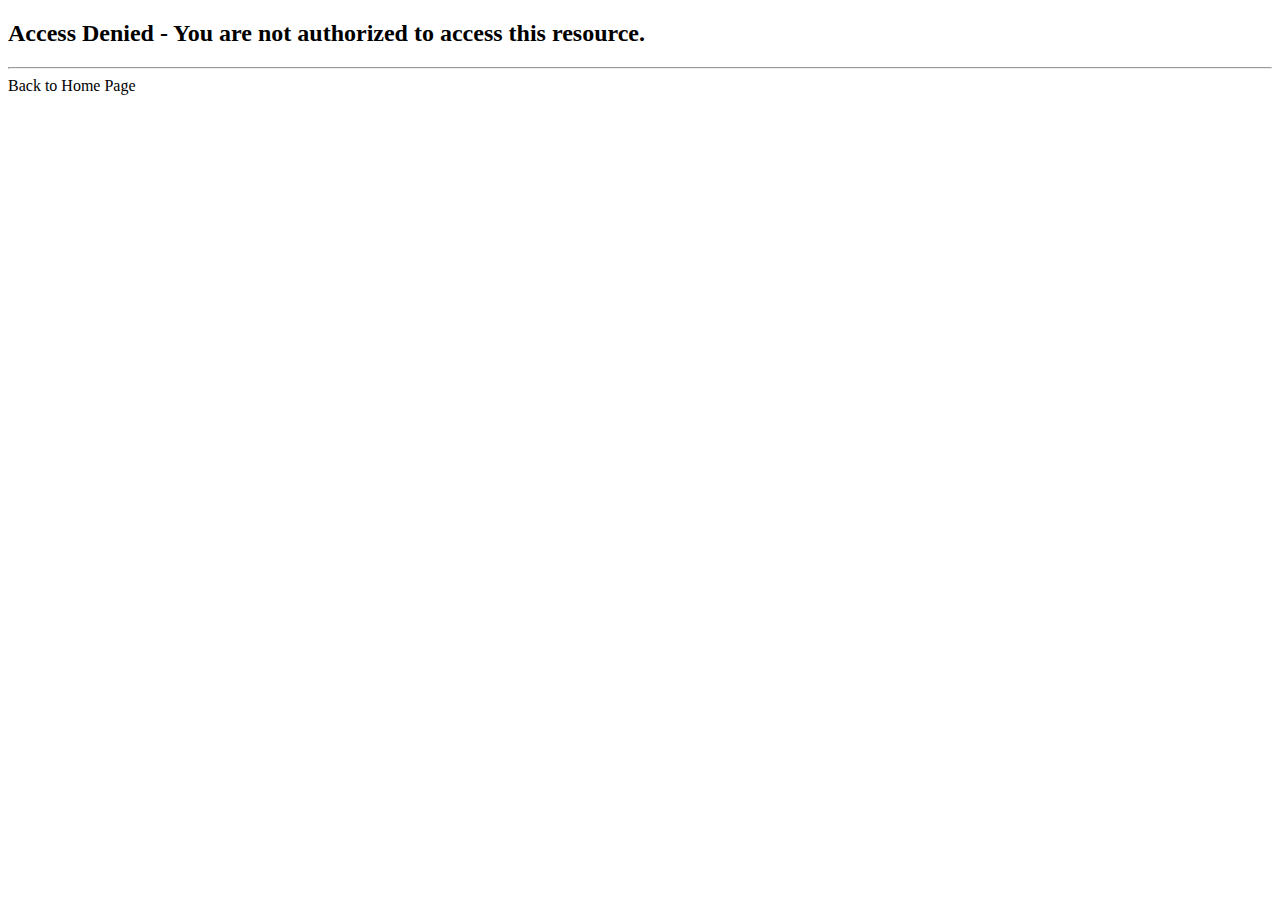
<file: src/main/resources/templates/access-denied.html>
<!DOCTYPE html>
<html xmlns:th="http://www.thymeleaf.org">

<head>
    <title>Access Denied</title>
</head>

<body>

<h2>Access Denied - You are not authorized to access this resource.</h2>

<hr>

<a th:href="@{/}">Back to Home Page</a>

</body>

</html>
</file>
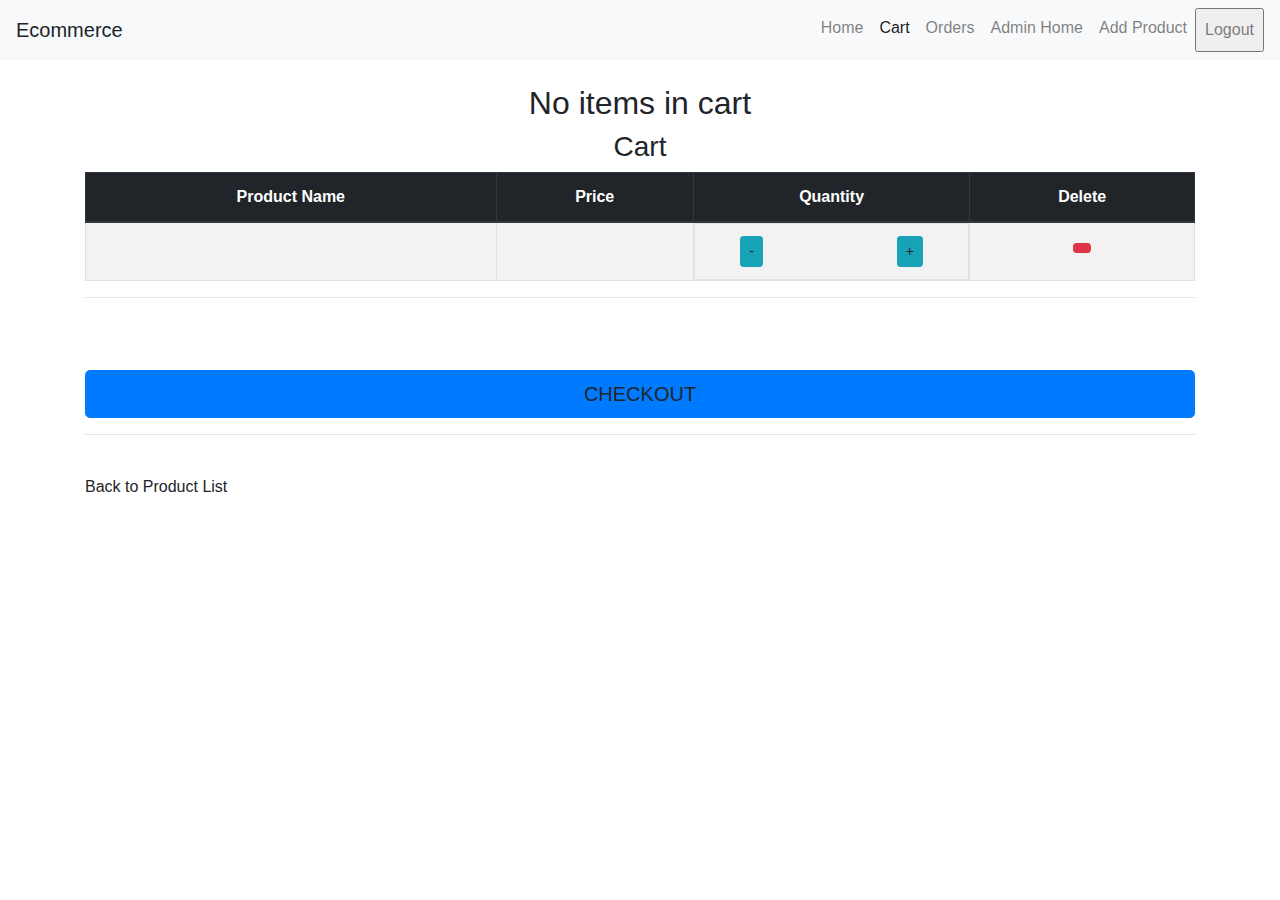
<file: src/main/resources/templates/cart.html>
<!DOCTYPE HTML>
<html xmlns:th="http://www.thymeleaf.org"
      xmlns:sec="https://www.thymeleaf.org/thymeleaf-extras-springsecurity5">

<head>

  <title>Cart</title>
  <meta charset="utf-8">
  <meta name="viewport" content="width=device-width, initial-scale=1, shrink-to-fit=no">

  <link rel="stylesheet" th:href="@{/css/style.css}" />
  <!-- Reference Bootstrap files -->
  <link rel="stylesheet" href="https://cdn.jsdelivr.net/npm/bootstrap@4.0.0/dist/css/bootstrap.min.css" integrity="sha384-Gn5384xqQ1aoWXA+058RXPxPg6fy4IWvTNh0E263XmFcJlSAwiGgFAW/dAiS6JXm" crossorigin="anonymous">
  <link rel="stylesheet" href="https://use.fontawesome.com/releases/v5.7.0/css/all.css" integrity="sha384-lZN37f5QGtY3VHgisS14W3ExzMWZxybE1SJSEsQp9S+oqd12jhcu+A56Ebc1zFSJ" crossorigin="anonymous">

  <script src="https://code.jquery.com/jquery-3.2.1.slim.min.js" integrity="sha384-KJ3o2DKtIkvYIK3UENzmM7KCkRr/rE9/Qpg6aAZGJwFDMVNA/GpGFF93hXpG5KkN" crossorigin="anonymous"></script>
  <script src="https://cdn.jsdelivr.net/npm/popper.js@1.12.9/dist/umd/popper.min.js" integrity="sha384-ApNbgh9B+Y1QKtv3Rn7W3mgPxhU9K/ScQsAP7hUibX39j7fakFPskvXusvfa0b4Q" crossorigin="anonymous"></script>
  <script src="https://cdn.jsdelivr.net/npm/bootstrap@4.0.0/dist/js/bootstrap.min.js" integrity="sha384-JZR6Spejh4U02d8jOt6vLEHfe/JQGiRRSQQxSfFWpi1MquVdAyjUar5+76PVCmYl" crossorigin="anonymous"></script>

</head>
<body>
<nav class="navbar navbar-expand-lg navbar-light bg-light">
  <a class="navbar-brand" th:href="@{/}">Ecommerce</a>
  <button class="navbar-toggler" type="button" data-toggle="collapse" data-target="#navbarNavAltMarkup" aria-controls="navbarNavAltMarkup" aria-expanded="false" aria-label="Toggle navigation">
    <span class="navbar-toggler-icon"></span>
  </button>
  <div class="collapse navbar-collapse justify-content-end" id="navbarNavAltMarkup">
    <div class="navbar-nav">
      <a class="nav-item nav-link" th:href="@{/}">Home</a>
      <a class="nav-item nav-link  active" th:href="@{/getCart}">Cart</a>
      <a class="nav-item nav-link" th:href="@{/getOrders}">Orders</a>
      <a sec:authorize = hasAuthority('ROLE_ADMIN') class="nav-item nav-link" th:href="@{/admin-products}">Admin Home</a>
      <a sec:authorize = hasAuthority('ROLE_ADMIN') class="nav-item nav-link" th:href="@{/showFormAdd}">Add Product</a>

      <form th:action="@{/logout}"
            method="POST" >

        <input type="submit" value="Logout" class="nav-item nav-link" id="logout" />

      </form>
    </div>
  </div>
</nav>
<br>


<div th:if="${noItem}">
  <h2 class="text-center">No items in cart</h2>

</div>

<div th:if="${cartItems}" class="container">
  <h3 class="text-center"> Cart </h3>

  <table class="table table-bordered table-striped text-center">
    <thead class="thead-dark">
    <tr>
      <th>Product Name</th>
      <th>Price</th>
      <th>Quantity</th>
      <th>Delete</th>
    </tr>
    </thead>

    <tbody>
    <tr th:each="item : ${cartItems}">

      <td th:text="${item.product.productName}" />
      <td th:text="${item.product.price}" />
      <td class="d-flex justify-content-around justify-content-center">
        <a th:href="@{/decreaseInCart/(productId= ${item.product.id})}"
           class="btn btn-info btn-sm">
          -
        </a>
        <h5 th:text="${item.quantity}"></h5>
        <a th:href="@{/addToCart/(productId= ${item.product.id})}"
           class="btn btn-info btn-sm">
          +
        </a>
      </td>

      <td >

        <a th:href="@{/deleteCartItem/(productId= ${item.product.id})}"
           class="btn btn-danger btn-sm"
           onclick="if (!(confirm('Are you sure you want to delete this product from cart?'))) return false">
          <i class="fas fa-trash"></i>
        </a>

      </td>


    </tr>
    </tbody>
  </table>
  <hr><br>
  <h4 th:text="'Total - Rs ' + ${total}" class="text-center"></h4>
  <br>
  <a th:href="@{/checkout}" class="btn btn-primary btn-lg mx-auto d-block"
     onclick="if (!(confirm('Are you sure you want to checkout?'))) return false"
  >CHECKOUT</a>

    <hr>
    <br>

  <a th:href="@{/}" class = "text-center">Back to Product List</a>

</div>

</body>
</html>
</file>
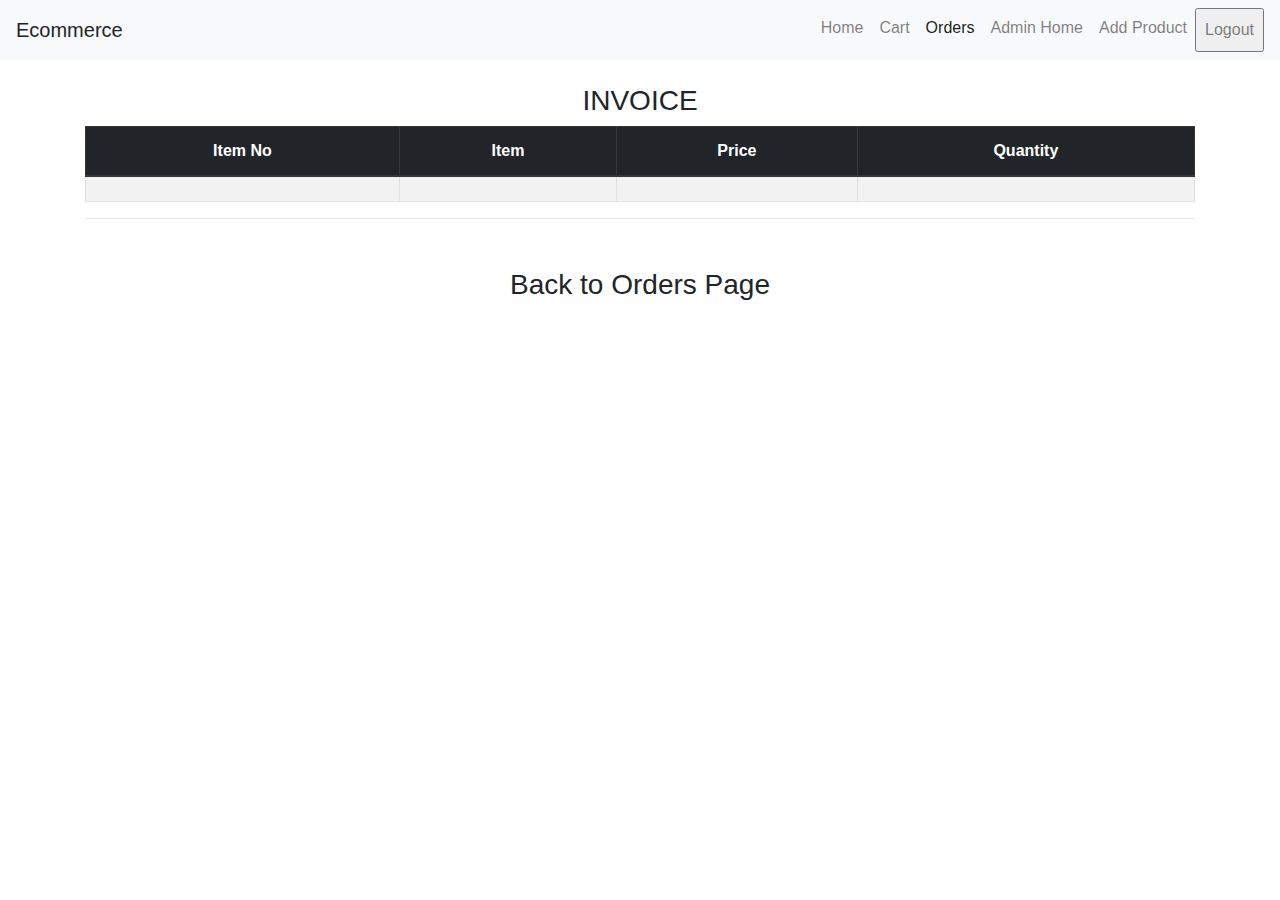
<file: src/main/resources/templates/invoice.html>
<!DOCTYPE HTML>
<html xmlns:th="http://www.thymeleaf.org"
      xmlns:sec="https://www.thymeleaf.org/thymeleaf-extras-springsecurity5">

<head>

    <title>Invoice</title>
    <meta charset="utf-8">
    <meta name="viewport" content="width=device-width, initial-scale=1, shrink-to-fit=no">

    <link rel="stylesheet" th:href="@{/css/style.css}" />

    <!-- Reference Bootstrap files -->
    <link rel="stylesheet" href="https://cdn.jsdelivr.net/npm/bootstrap@4.0.0/dist/css/bootstrap.min.css" integrity="sha384-Gn5384xqQ1aoWXA+058RXPxPg6fy4IWvTNh0E263XmFcJlSAwiGgFAW/dAiS6JXm" crossorigin="anonymous">
    <link rel="stylesheet" href="https://use.fontawesome.com/releases/v5.7.0/css/all.css" integrity="sha384-lZN37f5QGtY3VHgisS14W3ExzMWZxybE1SJSEsQp9S+oqd12jhcu+A56Ebc1zFSJ" crossorigin="anonymous">

    <script src="https://code.jquery.com/jquery-3.2.1.slim.min.js" integrity="sha384-KJ3o2DKtIkvYIK3UENzmM7KCkRr/rE9/Qpg6aAZGJwFDMVNA/GpGFF93hXpG5KkN" crossorigin="anonymous"></script>
    <script src="https://cdn.jsdelivr.net/npm/popper.js@1.12.9/dist/umd/popper.min.js" integrity="sha384-ApNbgh9B+Y1QKtv3Rn7W3mgPxhU9K/ScQsAP7hUibX39j7fakFPskvXusvfa0b4Q" crossorigin="anonymous"></script>
    <script src="https://cdn.jsdelivr.net/npm/bootstrap@4.0.0/dist/js/bootstrap.min.js" integrity="sha384-JZR6Spejh4U02d8jOt6vLEHfe/JQGiRRSQQxSfFWpi1MquVdAyjUar5+76PVCmYl" crossorigin="anonymous"></script>

</head>
<body>
<nav class="navbar navbar-expand-lg navbar-light bg-light">
    <a class="navbar-brand" th:href="@{/}">Ecommerce</a>
    <button class="navbar-toggler" type="button" data-toggle="collapse" data-target="#navbarNavAltMarkup" aria-controls="navbarNavAltMarkup" aria-expanded="false" aria-label="Toggle navigation">
        <span class="navbar-toggler-icon"></span>
    </button>
    <div class="collapse navbar-collapse justify-content-end" id="navbarNavAltMarkup">
        <div class="navbar-nav">
            <a class="nav-item nav-link" th:href="@{/}">Home</a>
            <a class="nav-item nav-link" th:href="@{/getCart}">Cart</a>
            <a class="nav-item nav-link active" th:href="@{/getOrders}">Orders</a>
            <a sec:authorize = hasAuthority('ROLE_ADMIN') class="nav-item nav-link" th:href="@{/admin-products}">Admin Home</a>
            <a sec:authorize = hasAuthority('ROLE_ADMIN') class="nav-item nav-link" th:href="@{/showFormAdd}">Add Product</a>

            <form th:action="@{/logout}"
                  method="POST" >

                <input type="submit" value="Logout" class="nav-item nav-link" id="logout" />

            </form>
        </div>
    </div>
</nav>


<div class="container">
    <br>
    <h3 class="text-center"> INVOICE </h3>
    <table class="table table-bordered table-striped text-center">
        <thead class="thead-dark">
        <tr>
            <th>Item No</th>
            <th>Item</th>
            <th>Price</th>
            <th>Quantity</th>
        </tr>
        </thead>

        <tbody>
        <tr th:each="item : ${items}">

            <td th:text="${itemStat.index + 1}" />
            <td th:text="${item.product.productName}" />
            <td th:text="${item.product.price}" />
            <td th:text="${item.quantity}" />

        </tr>
        </tbody>
    </table>

    <hr>

    <h3 th:text="'Total: Rs' + ${total}" class="text-center"/>
    <br>
    <a th:href="@{/getOrders}" class="text-center">Back to Orders Page</a>


</div>

</body>
</html>
</file>
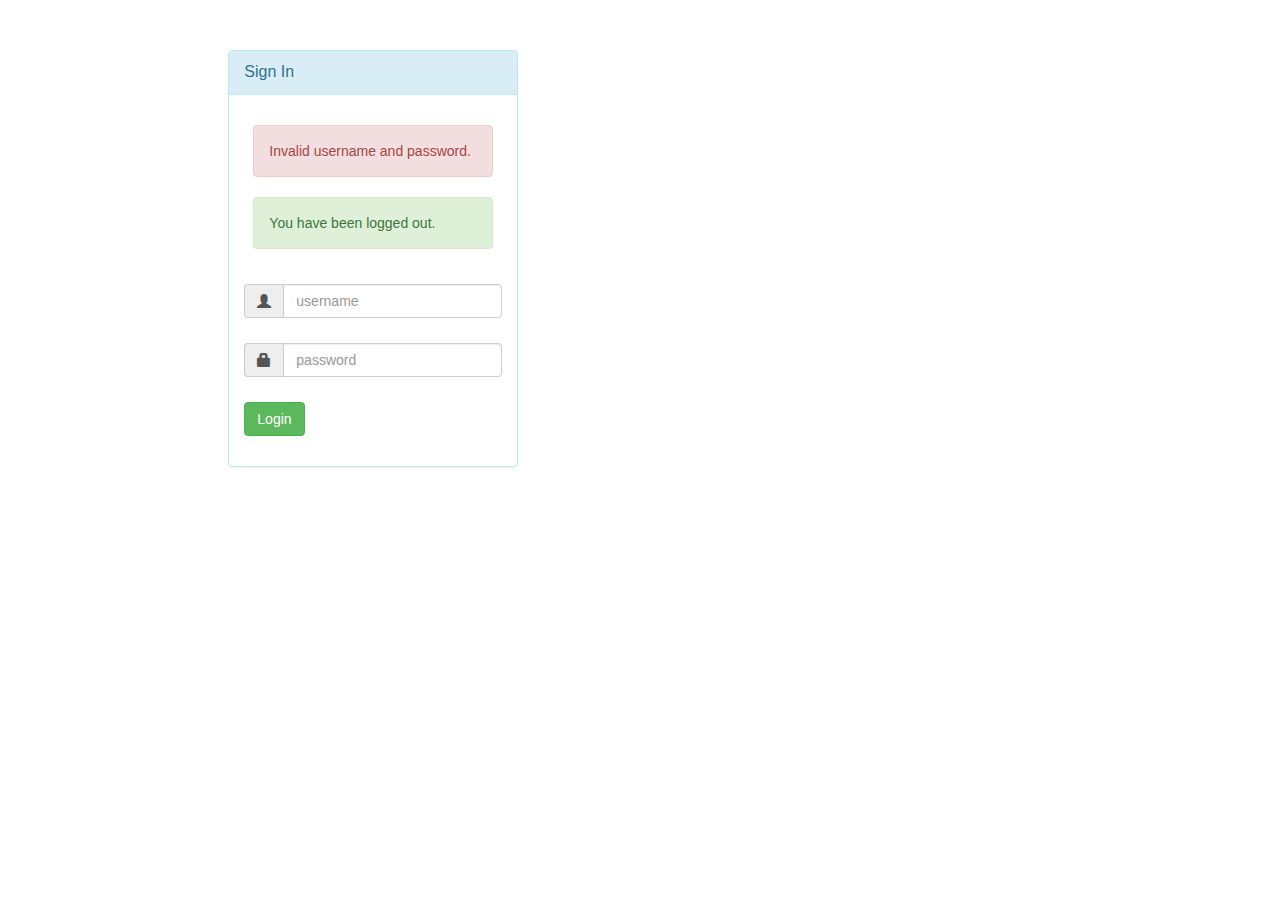
<file: src/main/resources/templates/login-page.html>
<!DOCTYPE html>
<html xmlns:th="http://www.thymeleaf.org">

<head>

    <title>Login Page</title>
    <meta charset="utf-8">
    <meta name="viewport" content="width=device-width, initial-scale=1, shrink-to-fit=no">

    <!-- Reference Bootstrap files -->
    <link rel="stylesheet"
          href="https://maxcdn.bootstrapcdn.com/bootstrap/3.3.7/css/bootstrap.min.css">

    <script src="https://ajax.googleapis.com/ajax/libs/jquery/3.2.0/jquery.min.js"></script>

    <script	src="https://maxcdn.bootstrapcdn.com/bootstrap/3.3.7/js/bootstrap.min.js"></script>

</head>

<body>

<div>

    <div id="loginbox" style="margin-top: 50px;"
         class="mainbox col-md-3 col-md-offset-2 col-sm-6 col-sm-offset-2">

        <div class="panel panel-info">

            <div class="panel-heading">
                <div class="panel-title">Sign In</div>
            </div>

            <div style="padding-top: 30px" class="panel-body">

                <!-- Login Form -->
                <form th:action="@{/authenticateTheUser}"
                      method="POST" class="form-horizontal">

                    <!-- Place for messages: error, alert etc ... -->
                    <div class="form-group">
                        <div class="col-xs-15">
                            <div>

                                <!-- Check for login error -->

                                <div th:if="${param.error}">

                                    <div class="alert alert-danger col-xs-offset-1 col-xs-10">
                                        Invalid username and password.
                                    </div>

                                </div>

                                <!-- Check for logout -->

                                <div th:if="${param.logout}">

                                    <div class="alert alert-success col-xs-offset-1 col-xs-10">
                                        You have been logged out.
                                    </div>

                                </div>

                            </div>
                        </div>
                    </div>

                    <!-- User name -->
                    <div style="margin-bottom: 25px" class="input-group">
                        <span class="input-group-addon"><i class="glyphicon glyphicon-user"></i></span>

                        <input type="text" name="username" placeholder="username" class="form-control">
                    </div>

                    <!-- Password -->
                    <div style="margin-bottom: 25px" class="input-group">
                        <span class="input-group-addon"><i class="glyphicon glyphicon-lock"></i></span>

                        <input type="password" name="password" placeholder="password" class="form-control" >
                    </div>

                    <!-- Login/Submit Button -->
                    <div style="margin-top: 10px" class="form-group">
                        <div class="col-sm-6 controls">
                            <button type="submit" class="btn btn-success">Login</button>
                        </div>
                    </div>

                </form>

            </div>

        </div>

    </div>

</div>

</body>
</html>
</file>
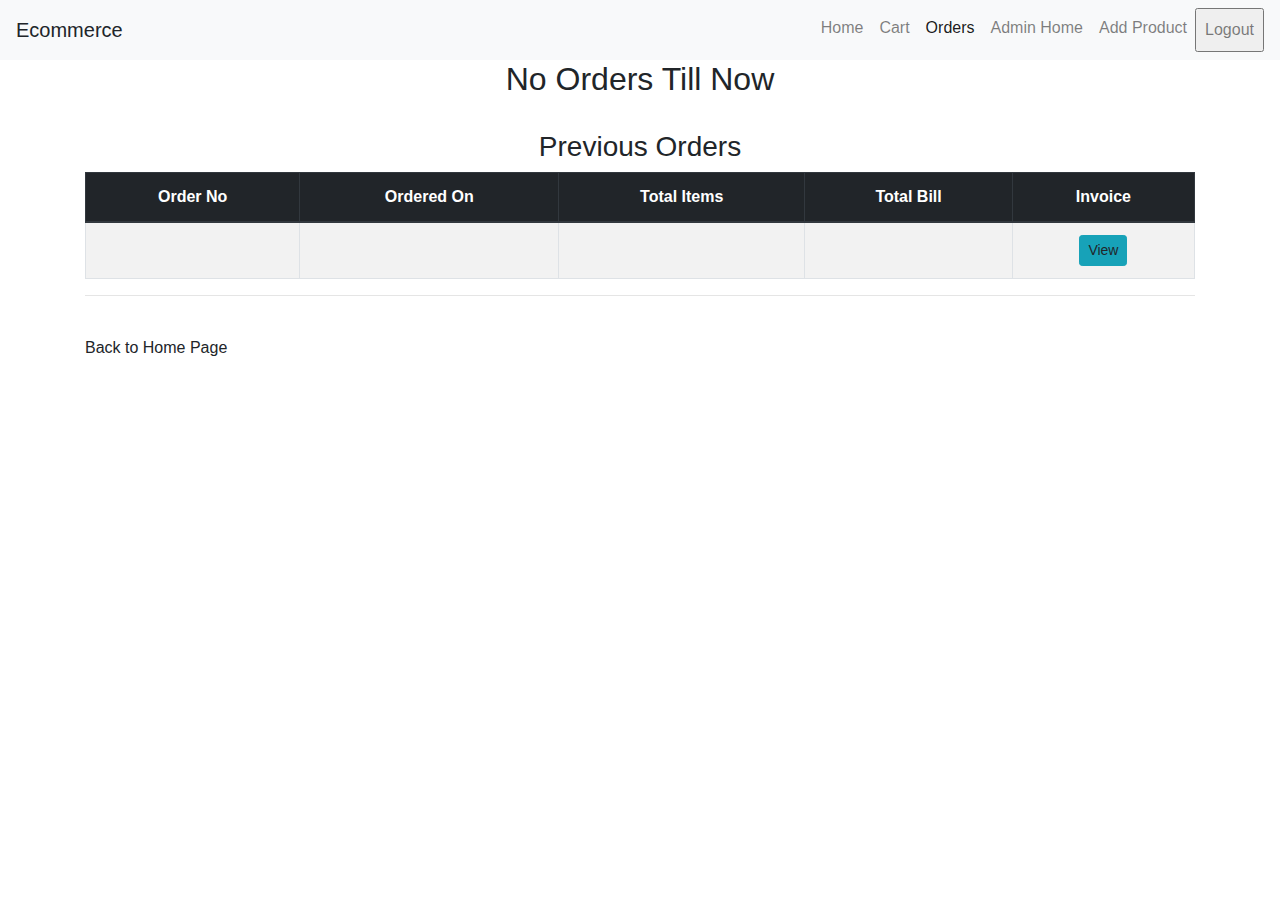
<file: src/main/resources/templates/orders.html>
<!DOCTYPE HTML>
<html xmlns:th="http://www.thymeleaf.org"
      xmlns:sec="https://www.thymeleaf.org/thymeleaf-extras-springsecurity5">

<head>

    <title>Orders</title>
    <meta charset="utf-8">
    <meta name="viewport" content="width=device-width, initial-scale=1, shrink-to-fit=no">

    <link rel="stylesheet" th:href="@{/css/style.css}" />
    <!-- Reference Bootstrap files -->
    <link rel="stylesheet" href="https://cdn.jsdelivr.net/npm/bootstrap@4.0.0/dist/css/bootstrap.min.css" integrity="sha384-Gn5384xqQ1aoWXA+058RXPxPg6fy4IWvTNh0E263XmFcJlSAwiGgFAW/dAiS6JXm" crossorigin="anonymous">
    <link rel="stylesheet" href="https://use.fontawesome.com/releases/v5.7.0/css/all.css" integrity="sha384-lZN37f5QGtY3VHgisS14W3ExzMWZxybE1SJSEsQp9S+oqd12jhcu+A56Ebc1zFSJ" crossorigin="anonymous">

    <script src="https://code.jquery.com/jquery-3.2.1.slim.min.js" integrity="sha384-KJ3o2DKtIkvYIK3UENzmM7KCkRr/rE9/Qpg6aAZGJwFDMVNA/GpGFF93hXpG5KkN" crossorigin="anonymous"></script>
    <script src="https://cdn.jsdelivr.net/npm/popper.js@1.12.9/dist/umd/popper.min.js" integrity="sha384-ApNbgh9B+Y1QKtv3Rn7W3mgPxhU9K/ScQsAP7hUibX39j7fakFPskvXusvfa0b4Q" crossorigin="anonymous"></script>
    <script src="https://cdn.jsdelivr.net/npm/bootstrap@4.0.0/dist/js/bootstrap.min.js" integrity="sha384-JZR6Spejh4U02d8jOt6vLEHfe/JQGiRRSQQxSfFWpi1MquVdAyjUar5+76PVCmYl" crossorigin="anonymous"></script>

</head>
<body>
<nav class="navbar navbar-expand-lg navbar-light bg-light">
    <a class="navbar-brand" th:href="@{/}">Ecommerce</a>
    <button class="navbar-toggler" type="button" data-toggle="collapse" data-target="#navbarNavAltMarkup" aria-controls="navbarNavAltMarkup" aria-expanded="false" aria-label="Toggle navigation">
        <span class="navbar-toggler-icon"></span>
    </button>
    <div class="collapse navbar-collapse justify-content-end" id="navbarNavAltMarkup">
        <div class="navbar-nav">
            <a class="nav-item nav-link" th:href="@{/}">Home</a>
            <a class="nav-item nav-link" th:href="@{/getCart}">Cart</a>
            <a class="nav-item nav-link  active" th:href="@{/getOrders}">Orders</a>
            <a sec:authorize = hasAuthority('ROLE_ADMIN') class="nav-item nav-link" th:href="@{/admin-products}">Admin Home</a>
            <a sec:authorize = hasAuthority('ROLE_ADMIN') class="nav-item nav-link" th:href="@{/showFormAdd}">Add Product</a>

            <form th:action="@{/logout}"
                  method="POST">

                <input type="submit" value="Logout" class="nav-item nav-link" id="logout" />

            </form>
        </div>
    </div>
</nav>

<div th:if="${noOrders}">
    <h2 class="text-center">No Orders Till Now</h2>

</div>

<div th:if="${orders}" class="container">
    <br>
    <h3 class="text-center"> Previous Orders </h3>

    <table class="table table-bordered table-striped text-center">
        <thead class="thead-dark">
        <tr>
            <th>Order No</th>
            <th>Ordered On</th>
            <th>Total Items</th>
            <th>Total Bill</th>
            <th>Invoice</th>
        </tr>
        </thead>

        <tbody>
        <tr th:each="order : ${orders}">

            <td th:text="${orderStat.index + 1}" />
            <td th:text="${order.orderedOn}" />
            <td th:text="${order.cart.totalItems}" />
            <td th:text="${order.cart.total}" />
            <td>
                <a th:href="@{/viewInvoice/(orderId= ${order.id})}"
                   class="btn btn-info btn-sm">
                    View
                </a>
            </td>

        </tr>
        </tbody>
    </table>

    <hr>
    <br>
    <a th:href="@{/}" class = "text-center">Back to Home Page</a>


</div>

</body>
</html>
</file>
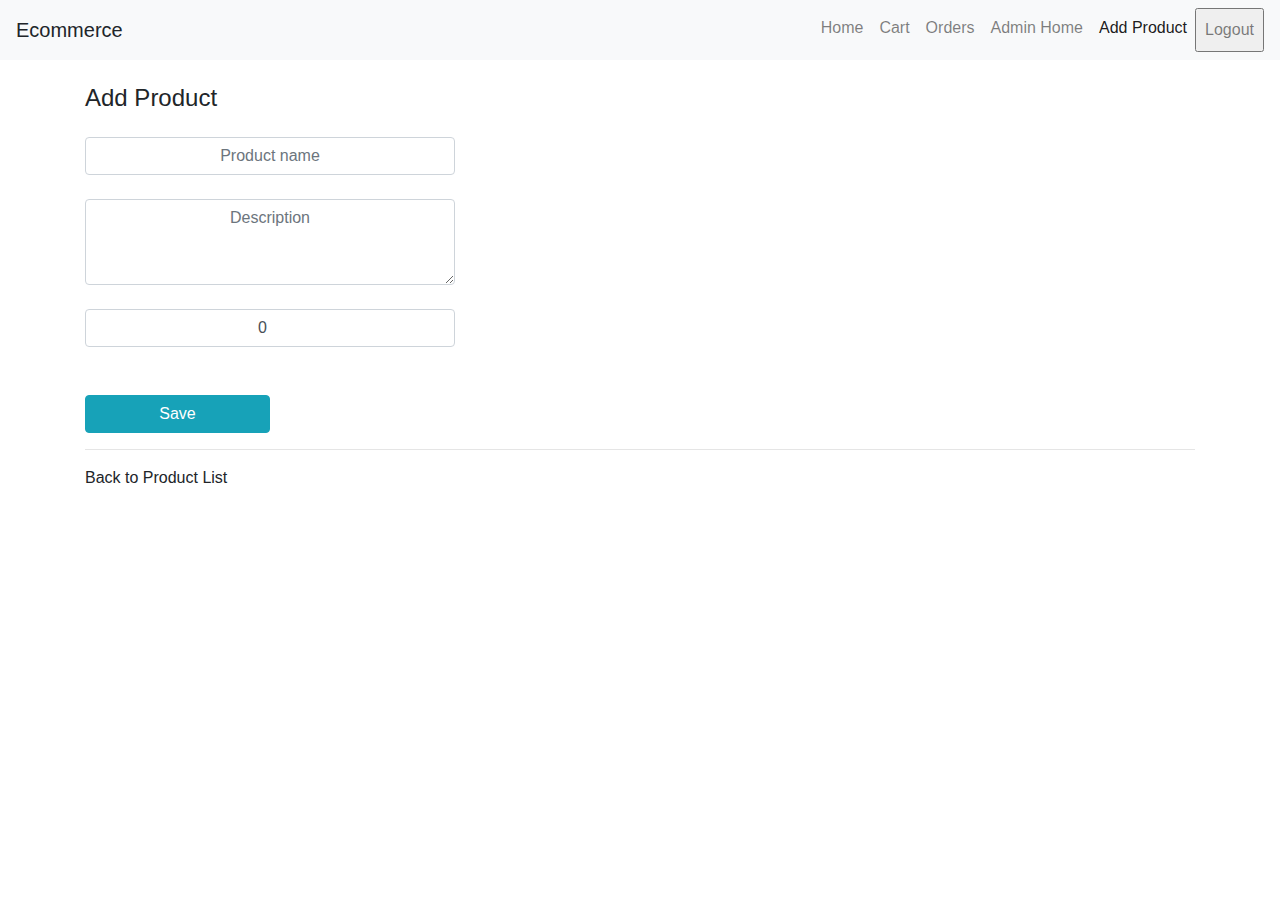
<file: src/main/resources/templates/product-form.html>
<!DOCTYPE HTML>
<html lang="en" xmlns:th="http://www.thymeleaf.org"
      xmlns:sec="https://www.thymeleaf.org/thymeleaf-extras-springsecurity5">

<head>
  <!-- Required meta tags -->
  <meta charset="utf-8">
  <meta name="viewport" content="width=device-width, initial-scale=1, shrink-to-fit=no">

  <link rel="stylesheet" th:href="@{/css/style.css}" />

  <!-- Bootstrap CSS -->
  <link rel="stylesheet" href="https://cdn.jsdelivr.net/npm/bootstrap@4.0.0/dist/css/bootstrap.min.css" integrity="sha384-Gn5384xqQ1aoWXA+058RXPxPg6fy4IWvTNh0E263XmFcJlSAwiGgFAW/dAiS6JXm" crossorigin="anonymous">
  <script src="https://code.jquery.com/jquery-3.2.1.slim.min.js" integrity="sha384-KJ3o2DKtIkvYIK3UENzmM7KCkRr/rE9/Qpg6aAZGJwFDMVNA/GpGFF93hXpG5KkN" crossorigin="anonymous"></script>
  <script src="https://cdn.jsdelivr.net/npm/popper.js@1.12.9/dist/umd/popper.min.js" integrity="sha384-ApNbgh9B+Y1QKtv3Rn7W3mgPxhU9K/ScQsAP7hUibX39j7fakFPskvXusvfa0b4Q" crossorigin="anonymous"></script>
  <script src="https://cdn.jsdelivr.net/npm/bootstrap@4.0.0/dist/js/bootstrap.min.js" integrity="sha384-JZR6Spejh4U02d8jOt6vLEHfe/JQGiRRSQQxSfFWpi1MquVdAyjUar5+76PVCmYl" crossorigin="anonymous"></script>

  <title>Save Product</title>
</head>

<body>

<nav class="navbar navbar-expand-lg navbar-light bg-light">
  <a class="navbar-brand" th:href="@{/}">Ecommerce</a>
  <button class="navbar-toggler" type="button" data-toggle="collapse" data-target="#navbarNavAltMarkup" aria-controls="navbarNavAltMarkup" aria-expanded="false" aria-label="Toggle navigation">
    <span class="navbar-toggler-icon"></span>
  </button>
  <div class="collapse navbar-collapse justify-content-end" id="navbarNavAltMarkup">
    <div class="navbar-nav">
      <a class="nav-item nav-link" th:href="@{/}">Home</a>
      <a class="nav-item nav-link" th:href="@{/getCart}">Cart</a>
      <a class="nav-item nav-link" th:href="@{/getOrders}">Orders</a>
      <a sec:authorize = hasAuthority('ROLE_ADMIN') class="nav-item nav-link" th:href="@{/admin-products}">Admin Home</a>
      <a sec:authorize = hasAuthority('ROLE_ADMIN') class="nav-item nav-link active" th:href="@{/showFormAdd}">Add Product</a>



      <form th:action="@{/logout}"
            method="POST" >

        <input type="submit" value="Logout" class="nav-item nav-link" id="logout" />

      </form>
    </div>
  </div>
</nav>

<br>
<div class="container">

  <p class="h4 mb-4">Add Product</p>

  <form th:action="@{/save}"
        th:object="${product}" method="POST">

    <!-- Add hidden form field to handle update -->
    <input type="hidden" th:field="*{id}" />

    <input type="text" th:field="*{productName}"
           class="form-control mb-4 col-4 text-center" placeholder="Product name">
    <span th:if="${#fields.hasErrors('productName')}"
          th:errors="*{productName}"
          class="badge badge-danger ml-2 mb-4"></span>

    <textarea rows="3" th:field="*{description}"
           class="form-control mb-4 col-4 text-center" placeholder="Description"></textarea>
    <span th:if="${#fields.hasErrors('description')}"
          th:errors="*{description}"
          class="badge badge-danger ml-2 mb-4"></span>

    <input type="number" value = "0" th:field="*{price}"
           class="form-control mb-4 col-4 text-center" placeholder="Price">
    <span th:if="${#fields.hasErrors('price')}"
          th:errors="*{price}"
          class="badge badge-danger ml-2 mb-4"></span>
    <br>

    <button type="submit" class="btn btn-info col-2">Save</button>

  </form>

  <hr>
  <a th:href="@{/}">Back to Product List</a>

</div>
</body>

</html>
</file>
